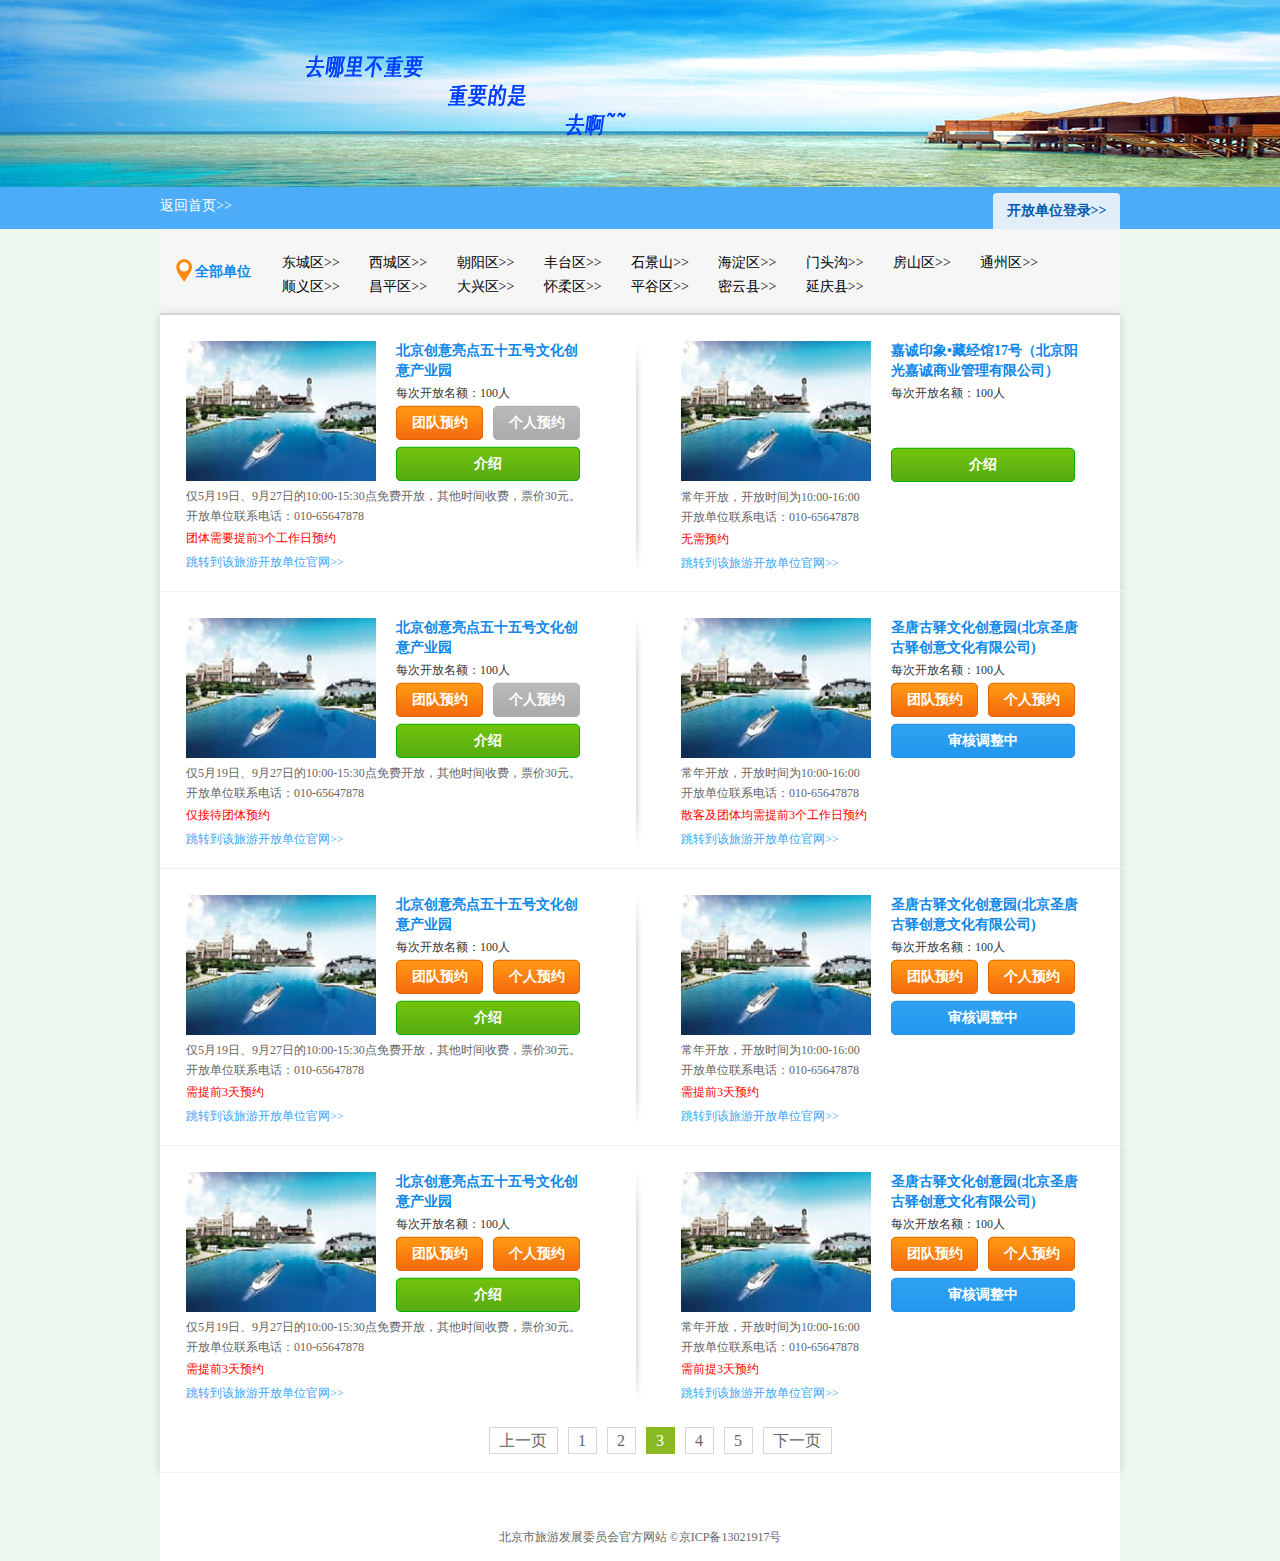
<file: index.html>
<!DOCTYPE html>
<html lang="en">
<head>
	<meta charset="UTF-8">
	<meta http-equiv="X-UA-Compatible" content="IE=edge">
	<meta name="viewport" content="width=device-width, initial-scale=1">
	<title>旅游开放日</title>
	<link rel="stylesheet" href="css/index.css">
</head>
<body>
	<div id="banner">
		<h1>旅游开放日参观预约平台</h1>
		<div class="top">
			<div class="top1 comWidth">
				<a href="#" class="">返回首页&gt;&gt;</a>
				<div class="top2">
					<h2><a href="sign.html">开放单位登录&gt;&gt;</a></h2>
				</div>
			</div>
		</div>
	</div>

	<div id="nav" class="comWidth">
		<img src="images/nav.png" alt="nav">
		<h2>全部单位</h2>
		<ul>
			<li><a href="#">东城区&gt;&gt;&nbsp;</a></li>
			<li><a href="#">西城区&gt;&gt;&nbsp;</a></li>
			<li><a href="#">朝阳区&gt;&gt;&nbsp;</a></li>
			<li><a href="#">丰台区&gt;&gt;&nbsp;</a></li>
			<li><a href="#">石景山&gt;&gt;&nbsp;</a></li>
			<li><a href="#">海淀区&gt;&gt;&nbsp;</a></li>
			<li><a href="#">门头沟&gt;&gt;&nbsp;</a></li>
			<li><a href="#">房山区&gt;&gt;&nbsp;</a></li>
			<li><a href="#">通州区&gt;&gt;&nbsp;</a></li>
			<li><a href="#">顺义区&gt;&gt;&nbsp;</a></li>
			<li><a href="#">昌平区&gt;&gt;&nbsp;</a></li>
			<li><a href="#">大兴区&gt;&gt;&nbsp;</a></li>
			<li><a href="#">怀柔区&gt;&gt;&nbsp;</a></li>
			<li><a href="#">平谷区&gt;&gt;&nbsp;</a></li>
			<li><a href="#">密云县&gt;&gt;&nbsp;</a></li>
			<li><a href="#">延庆县&gt;&gt;&nbsp;</a></li>
		</ul>
	</div>

	<div id="content" class="comWidth">
		<div id="bl1">
			<div class="block1">
				<img src="images/content2.jpg">
				<h3>北京创意亮点五十五号文化创意产业园</h3>
				<p class="text1">每次开放名额：100人</p>
				<ul>
					<li class="btn1"><a href="team.html">团队预约</a></li>
					<li class="btn5">个人预约</li>
					<li class="btn3"><a href="articl.html">介绍</a></li>
				</ul>
				<p class="text">仅5月19日、9月27日的10:00-15:30点免费开放，其他时间收费，票价30元。</p>
				<p class="text">开放单位联系电话：010-65647878</p>
				<span>团体需要提前3个工作日预约</span><br>
				<a href="#" class="a">跳转到该旅游开放单位官网&gt;&gt;</a>
			</div>
			<div class="block2">
				<img src="images/content2.jpg">
				<h3>嘉诚印象•藏经馆17号（北京阳光嘉诚商业管理有限公司）</h3>
				<p class="text1">每次开放名额：100人</p>
				<ul>
					<li class="btn3"><a href="articl.html">介绍</a></li>
				</ul>
				<p class="text">常年开放，开放时间为10:00-16:00</p>
				<p class="text">开放单位联系电话：010-65647878</p>
				<span>无需预约</span><br>
				<a href="#" class="a">跳转到该旅游开放单位官网&gt;&gt;</a>
			</div>
		</div>

		<div id="bl1">
			<div class="block1">
				<div class="blo">
					<img src="images/content2.jpg">
					<h3>北京创意亮点五十五号文化创意产业园</h3>
					<p class="text1">每次开放名额：100人</p>
					<ul>
						<li class="btn1"><a href="team.html">团队预约</a></li>
						<li class="btn5">个人预约</li>
						<li class="btn3"><a href="personal.html">介绍</a></li>
					</ul>
				</div>
				<p class="text">仅5月19日、9月27日的10:00-15:30点免费开放，其他时间收费，票价30元。</p>
				<p class="text">开放单位联系电话：010-65647878</p>
				<span>仅接待团体预约</span>
				<a href="#" class="a"><br>跳转到该旅游开放单位官网&gt;&gt;</a>
			</div>
			<div class="block2">
				<div class="blo">
					<img src="images/content2.jpg">
					<h3>圣唐古驿文化创意园(北京圣唐古驿创意文化有限公司)</h3>
					<p class="text1">每次开放名额：100人</p>
					<ul>
							<li class="btn1"><a href="team.html">团队预约</a></li>
							<li class="btn2"><a href="personal.html">个人预约</a></li>
							<li class="btn4"><a href="#">审核调整中</a></li>
					</ul>
				</div>
				<p class="text">常年开放，开放时间为10:00-16:00</p>
				<p class="text">开放单位联系电话：010-65647878</p>
				<span>散客及团体均需提前3个工作日预约</span><br>
				<a href="#" class="a">跳转到该旅游开放单位官网&gt;&gt;</a>
			</div>
		</div>

		<div id="bl1">
			<div class="block1">
				<div class="blo">
					<img src="images/content2.jpg">
					<h3>北京创意亮点五十五号文化创意产业园</h3>
					<p class="text1">每次开放名额：100人</p>
					<ul>
							<li class="btn1"><a href="team.html">团队预约</a></li>
							<li class="btn2"><a href="personal.html">个人预约</a></li>
							<li class="btn3"><a href="articl.html">介绍</a></li>
					</ul>
				</div>
				<p class="text">仅5月19日、9月27日的10:00-15:30点免费开放，其他时间收费，票价30元。</p>
				<p class="text">开放单位联系电话：010-65647878</p>
				<span>需提前3天预约</span><br>
				<a href="#" class="a">跳转到该旅游开放单位官网&gt;&gt;</a>
			</div>
			<div class="block2">
				<div class="blo">
					<img src="images/content2.jpg">
					<h3>圣唐古驿文化创意园(北京圣唐古驿创意文化有限公司)</h3>
					<p class="text1">每次开放名额：100人</p>
					<ul>
						<li class="btn1"><a href="team.html">团队预约</a></li>
						<li class="btn2"><a href="personal.html">个人预约</a></li>
						<li class="btn4"><a href="#">审核调整中</a></li>
					</ul>
				</div>
				<p class="text">常年开放，开放时间为10:00-16:00</p>
				<p class="text">开放单位联系电话：010-65647878</p>
				<span>需提前3天预约</span><br>
				<a href="#" class="a">跳转到该旅游开放单位官网&gt;&gt;</a>
			</div>
		</div>

		<div id="bl2">
			<div class="block1">
				<div class="blo">
					<img src="images/content2.jpg">
					<h3>北京创意亮点五十五号文化创意产业园</h3>
					<p class="text1">每次开放名额：100人</p>
					<ul>
						<li class="btn1"><a href="team.html">团队预约</a></li>
						<li class="btn2"><a href="personal.html">个人预约</a></li>
						<li class="btn3"><a href="articl.html">介绍</a></li>
						</ul>
				</div>
				<p class="text">仅5月19日、9月27日的10:00-15:30点免费开放，其他时间收费，票价30元。</p>
				<p class="text">开放单位联系电话：010-65647878</p>
				<span>需提前3天预约</span><br>
				<a href="#" class="a">跳转到该旅游开放单位官网&gt;&gt;</a>
			</div>
			<div class="block2">
				<div class="blo">
					<img src="images/content2.jpg">
					<h3>圣唐古驿文化创意园(北京圣唐古驿创意文化有限公司)</h3>
					<p class="text1">每次开放名额：100人</p>
					<ul>
						<li class="btn1"><a href="team.html">团队预约</a></li>
						<li class="btn2"><a href="personal.html">个人预约</a></li>
						<li class="btn4"><a href="#">审核调整中</a></li>
					</ul>
				</div>
				<p class="text">常年开放，开放时间为10:00-16:00</p>
				<p class="text">开放单位联系电话：010-65647878</p>
				<span>需前提3天预约</span><br>
				<a href="#" class="a">跳转到该旅游开放单位官网&gt;&gt;</a>
			</div>
	<div class="pages">
		<a href="#" class="prev">上一页</a><a href="#">1</a><a href="#">2</a><a href="#" class="act">3</a><a href="#">4</a><a href="#">5</a><a href="#" class="prev">下一页</a>
	</div>
		</div>
	</div>

	<div id="footer" class="conWidth">
		<p>北京市旅游发展委员会官方网站 &copy;京ICP备13021917号</p>
	</div>
</body>
</html>
</file>
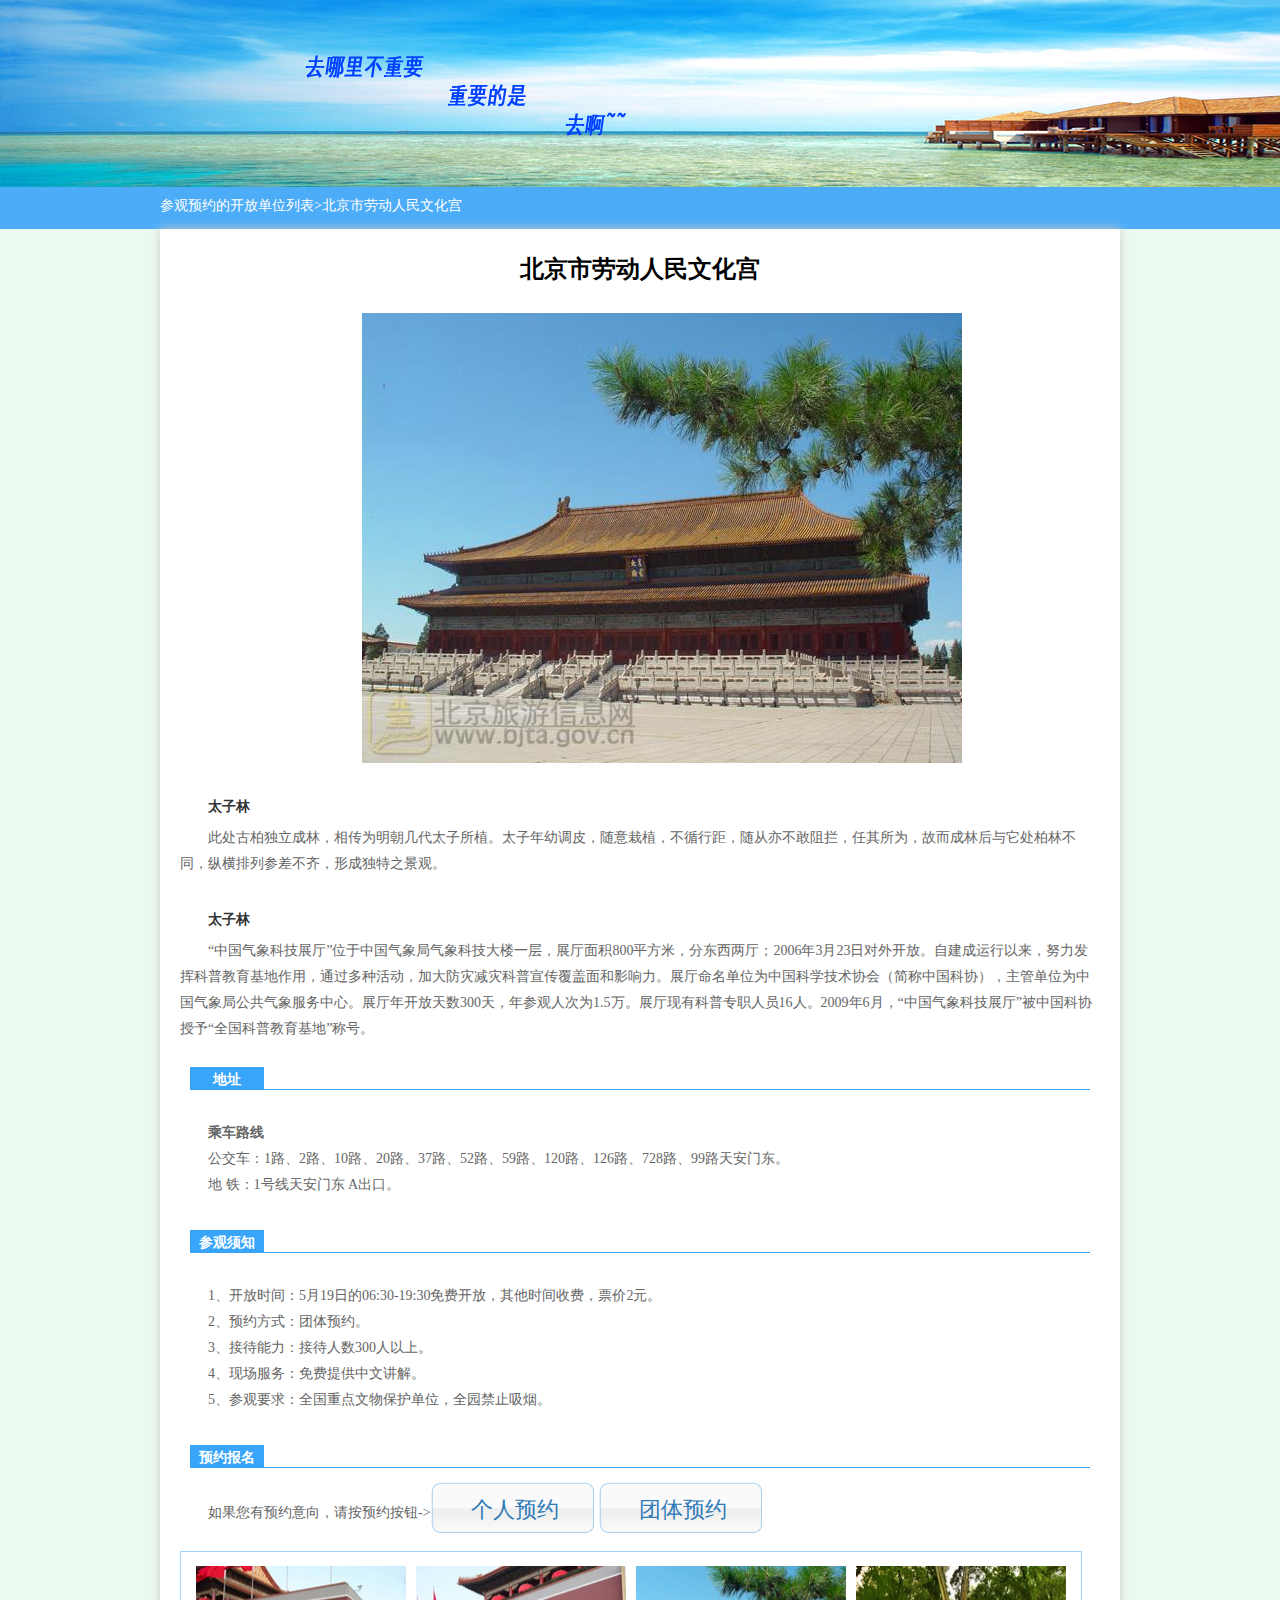
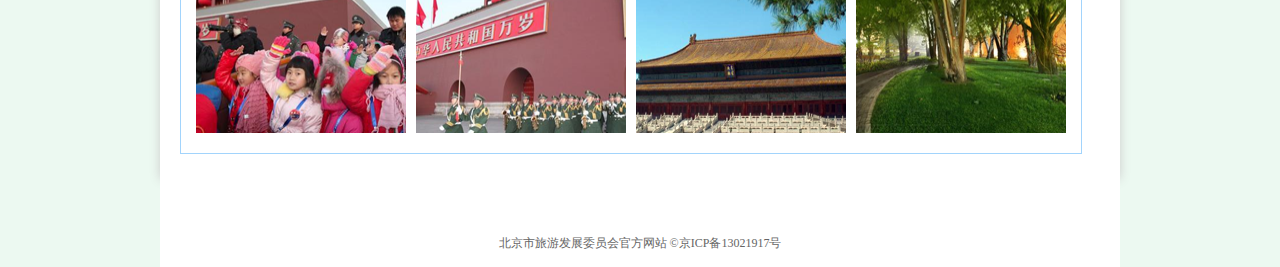
<file: articl.html>
<!DOCTYPE html>
<html lang="en">
<head>
	<meta charset="UTF-8">
	<meta http-equiv="X-UA-Compatible" content="IE=edge">
	<meta name="viewport" content="width=device-width, initial-scale=1">
	<title>旅游开放日_文章页</title>
	<link rel="stylesheet" href="css/index.css">
	<link rel="stylesheet" href="css/articl.css">
</head>
<body>
	<div id="banner">
		<h1>旅游开放日参观预约平台</h1>
		<div class="top">
			<div class="top1 comWidth">
			<p><a href="index.html">参观预约的开放单位列表</a>&gt;北京市劳动人民文化宫</p>
			</div>
		</div>
	</div>

	<div id="content" class="comWidth">
		<h2>北京市劳动人民文化宫</h2>
		<img src="images/wz.png" class="tu">
		<h3 class="h">太子林</h3>
		<p>此处古柏独立成林，相传为明朝几代太子所植。太子年幼调皮，随意栽植，不循行距，随从亦不敢阻拦，任其所为，故而成林后与它处柏林不同，纵横排列参差不齐，形成独特之景观。</p>
		<h3>太子林</h3>
		<p>“中国气象科技展厅”位于中国气象局气象科技大楼一层，展厅面积800平方米，分东西两厅；2006年3月23日对外开放。自建成运行以来，努力发挥科普教育基地作用，通过多种活动，加大防灾减灾科普宣传覆盖面和影响力。展厅命名单位为中国科学技术协会（简称中国科协），主管单位为中国气象局公共气象服务中心。展厅年开放天数300天，年参观人次为1.5万。展厅现有科普专职人员16人。2009年6月，“中国气象科技展厅”被中国科协授予“全国科普教育基地”称号。</p>
		<h4>地址</h4>
		<div class="test"></div>
		<h5>乘车路线</h5>
		<p class="p1">公交车：1路、2路、10路、20路、37路、52路、59路、120路、126路、728路、99路天安门东。</p>
		<p class="p2">地 铁：1号线天安门东 A出口。</p><h4>参观须知</h4>
		<div class="test"></div>
		<p class="p1">1、开放时间：5月19日的06:30-19:30免费开放，其他时间收费，票价2元。</p>
		<p class="p1">2、预约方式：团体预约。</p>
		<p class="p1">3、接待能力：接待人数300人以上。</p>
		<p class="p1">4、现场服务：免费提供中文讲解。
		</p>
		<p class="p2">5、参观要求：全国重点文物保护单位，全园禁止吸烟。</p>
		<h4>预约报名</h4>
		<div class="test"></div>
		<p>如果您有预约意向，请按预约按钮-&gt;<span><a href="personal.html">个人预约</a></span><span><a href="team.html">团体预约</a></span></p>
		<div class="img">
			<ul>
				<li><img src="images/wz1.png"></li>
				<li><img src="images/wz2.png"></li>
				<li><img src="images/wz3.png"></li>
				<li><img src="images/wz4.png"></li>
			</ul>
		</div>
	</div>

	<div id="footer" class="conWidth">
		<p>北京市旅游发展委员会官方网站 &copy;京ICP备13021917号</p>
	</div>
</body>
</html>
</file>
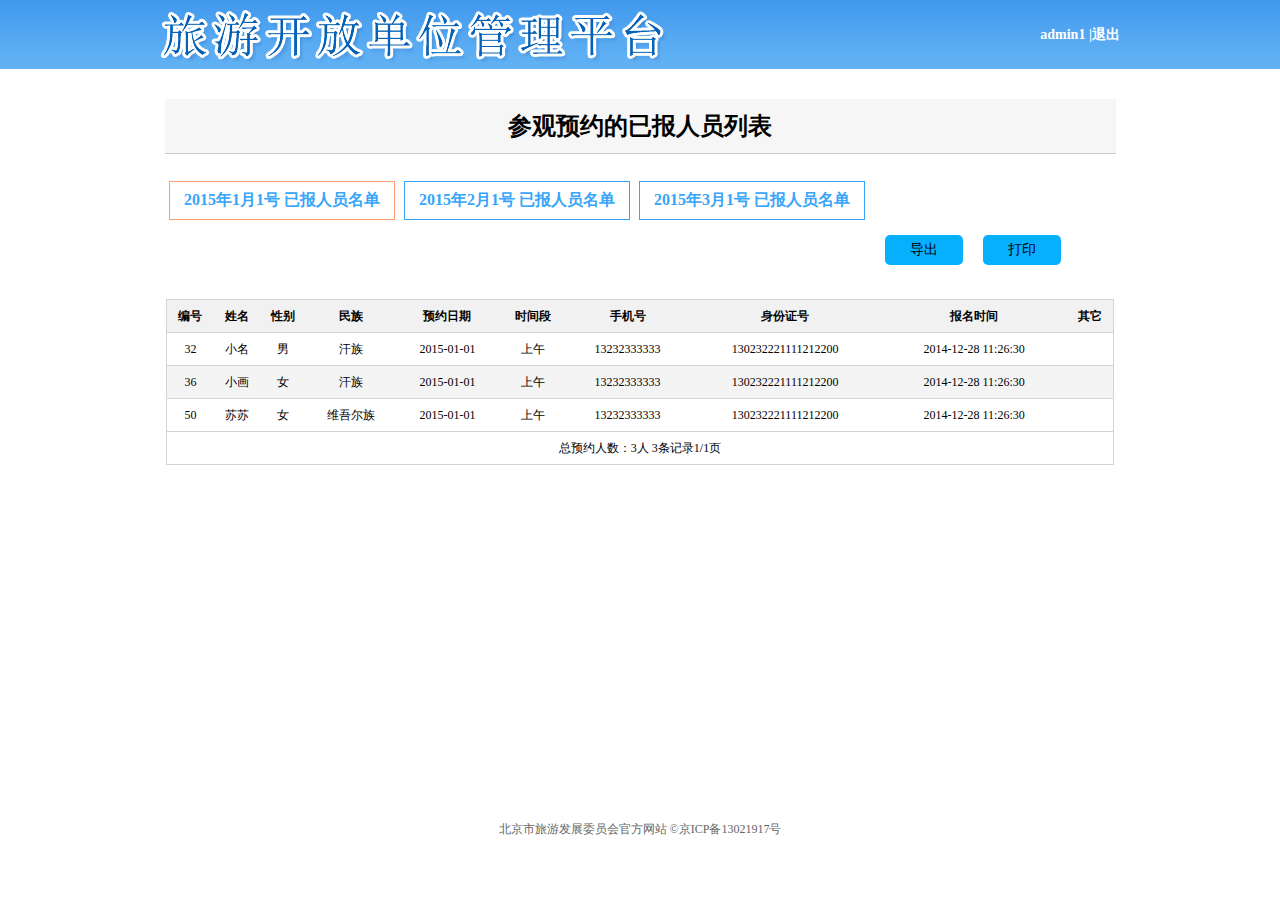
<file: list.html>
<!DOCTYPE html>
<html lang="en">
<head>
	<meta charset="UTF-8">
	<meta http-equiv="X-UA-Compatible" content="IE=edge">
	<meta name="viewport" content="width=device-width, initial-scale=1">
	<title>旅游开放日_后台列表打印</title>
	<link rel="stylesheet" href="css/index.css">
	<link rel="stylesheet" href="css/transition.css">
	<link rel="stylesheet" href="css/list.css">
</head>
<body>
	<div id="header">
		<div class="comWidth">
			<img src="images/logo.png">
			<p>admin1 | <a href="sign.html">退出</a></p>
		</div>
	</div>

	<div id="banner">
		<h2>参观预约的已报人员列表</h2>
	</div>

	<div id="cont" class="comWidth">
		<div class="co2">2015年1月1号 已报人员名单</div>
		<div class="co3">2015年2月1号 已报人员名单</div>
		<div class="co4">2015年3月1号 已报人员名单</div><br>
		<div class="co">
			<ul>
				<li><a href="">导出</a></li>
				<li><a href="">打印</a></li>
			</ul>
		</div>
		<table>
			<th>编号</th>
			<th>姓名</th>
			<th>性别</th>
			<th>民族</th>
			<th>预约日期</th>
			<th>时间段</th>
			<th>手机号</th>
			<th>身份证号</th>
			<th>报名时间</th>
			<th>其它</th>
			<tr>
 				<td>32</td>
 				<td>小名</td>
 				<td>男</td>
 				<td>汗族</td>
 				<td>2015-01-01</td>
 				<td>上午</td>
 				<td>13232333333</td>
 				<td>130232221111212200</td>
 				<td>2014-12-28 11:26:30</td>
 				<td>&nbsp;</td>
 		  </tr>
 		  <tr>
 		  	<td>36</td>
 		  	<td>小画</td>
 		  	<td>女</td>
 		  	<td>汗族</td>
 		  	<td>2015-01-01</td>
 		  	<td>上午</td>
 		  	<td>13232333333</td>
 		  	<td>130232221111212200</td>
 		  	<td>2014-12-28 11:26:30</td>
 		  	<td>&nbsp;</td>
 		  </tr>
 		  <tr>
 		  	<td>50</td>
 		  	<td>苏苏</td>
 		  	<td>女</td>
 		  	<td>维吾尔族</td>
 		  	<td>2015-01-01</td>
 		  	<td>上午</td>
 		  	<td>13232333333</td>
 		  	<td>130232221111212200</td>
 		  	<td>2014-12-28 11:26:30</td>
 		  	<td>&nbsp;</td>
 		  </tr>
 		  <tr><td colspan="10">总预约人数：3人&nbsp;3条记录1/1页</td></tr>
		</table>
	</div>

	<div id="footer" class="comWidth">
		<p>北京市旅游发展委员会官方网站 &copy;京ICP备13021917号</p>
	</div>
</body>
</html>
</file>
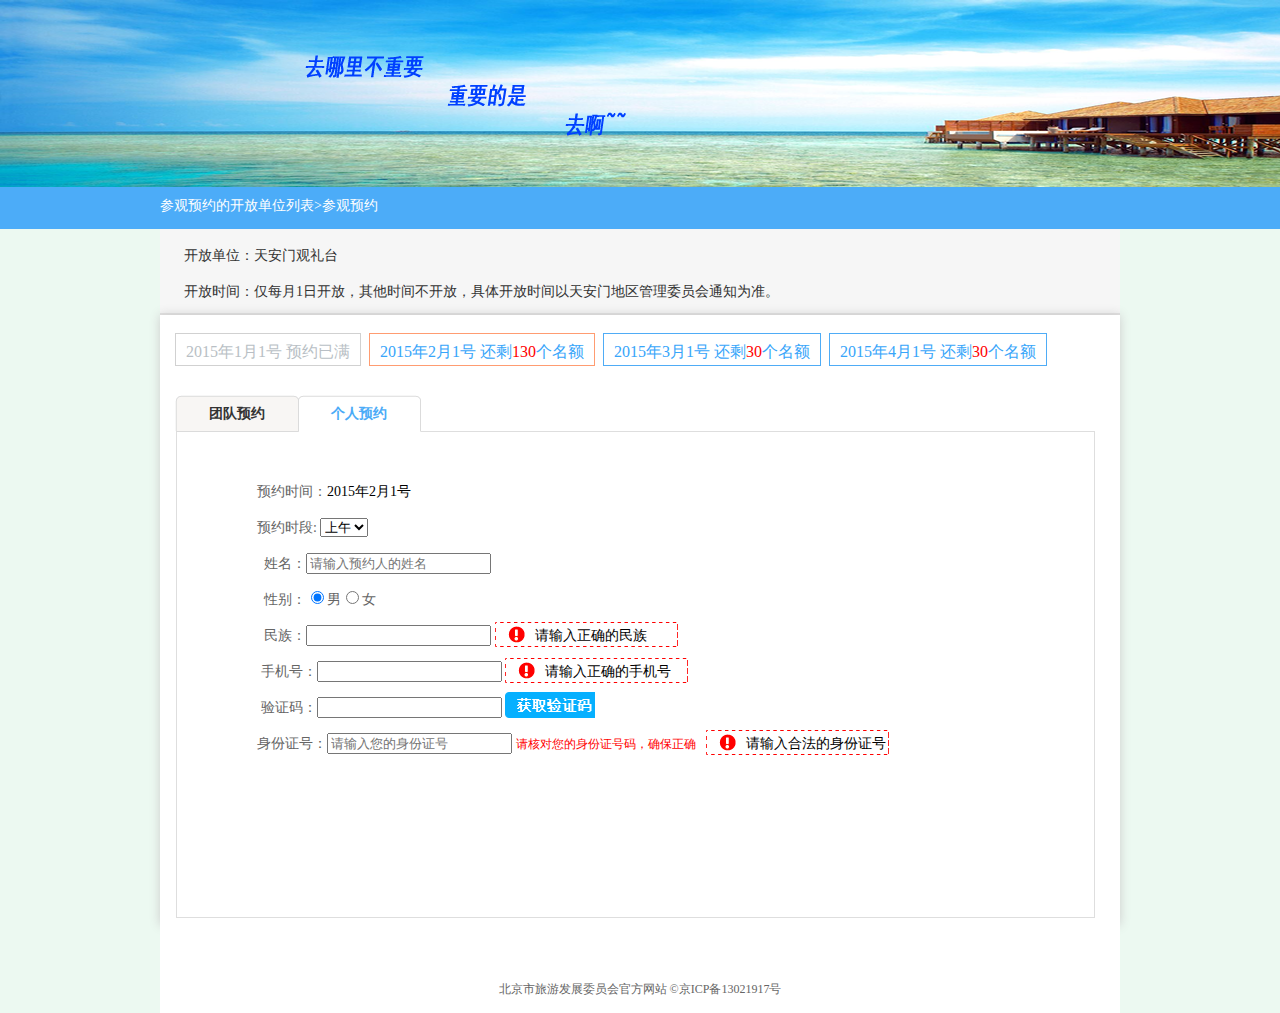
<file: personal.html>
<!DOCTYPE html>
<html lang="en">
<head>
	<meta charset="UTF-8">
	<meta http-equiv="X-UA-Compatible" content="IE=edge">
	<meta name="viewport" content="width=device-width, initial-scale=1">
	<title>旅游开放日_个人预约</title>
	<link rel="stylesheet"  href="css/index.css">
	<link rel="stylesheet"  href="css/personal.css">
</head>
<body>
	<div id="banner">
		<h1>旅游开放日参观预约平台</h1>
		<div class="top">
			<div class="top1 comWidth">
			<p><a href="index.html">参观预约的开放单位列表</a>&gt;参观预约</p>
			</div>
		</div>
	</div>

	<div id="nav" class="comWidth">
		<p>开放单位：天安门观礼台</p>
		<p>开放时间：仅每月1日开放，其他时间不开放，具体开放时间以天安门地区管理委员会通知为准。</p>
	</div>

	<div id="content" class="comWidth">
		<div class="co1">2015年1月1号&nbsp;预约已满</div>
		<div class="co2">2015年2月1号&nbsp;还剩<span>130</span>个名额</div>
		<div class="co3">2015年3月1号&nbsp;还剩<span>30</span>个名额</div>
		<div class="co4">2015年4月1号&nbsp;还剩<span>30</span>个名额</div>
		<!-- <ul>
			<li class="li1">团队预约</li>
			<li class="li2">个人预约</li>
		</ul> -->
		<div class="p">&nbsp;</div>
		<div id="tab" class="comWidth">
			<div class="p1">
				<h3 class="h">团队预约</h3>
				<h3 class="h1">个人预约</h3>
			</div>
			<div class="co5">
				<p class="text1">预约时间：<span>2015年2月1号</span></p>
				<p>预约时段: <select><option>上午</option><option>中午</option><option>下午</option></select></p>
				<p>&nbsp;&nbsp;姓名：<input type="text" name="name" value="" placeholder="请输入预约人的姓名"></p>
				<p>&nbsp;&nbsp;性别：<input type="radio" name="sex"  value="1" checked>男<input type="radio" name="sex"  value="0">女</p>
				<p>&nbsp;&nbsp;民族：<input type="text" name="name" value="">&nbsp;<span class="sp">请输入正确的民族</span></p>
				<p>&nbsp;手机号：<input type="text" name="name" value="">&nbsp;<span class="sp">请输入正确的手机号</span></p>
				<p>&nbsp;验证码：<input type="text" name="name" value="">&nbsp;<small class="tet"><a href="">&nbsp;</a></small></p>
				<p>身份证号：<input type="text" name="name" value="" placeholder="请输入您的身份证号">&nbsp;<small>请核对您的身份证号码，确保正确</small>&nbsp;&nbsp;
				<span class="sp">请输入合法的身份证号</span></p>

			</div>
		</div>
	</div>

	<div id="footer" class="conWidth">
		<p>北京市旅游发展委员会官方网站 &copy;京ICP备13021917号</p>
	</div>

</body>
</html>
</file>
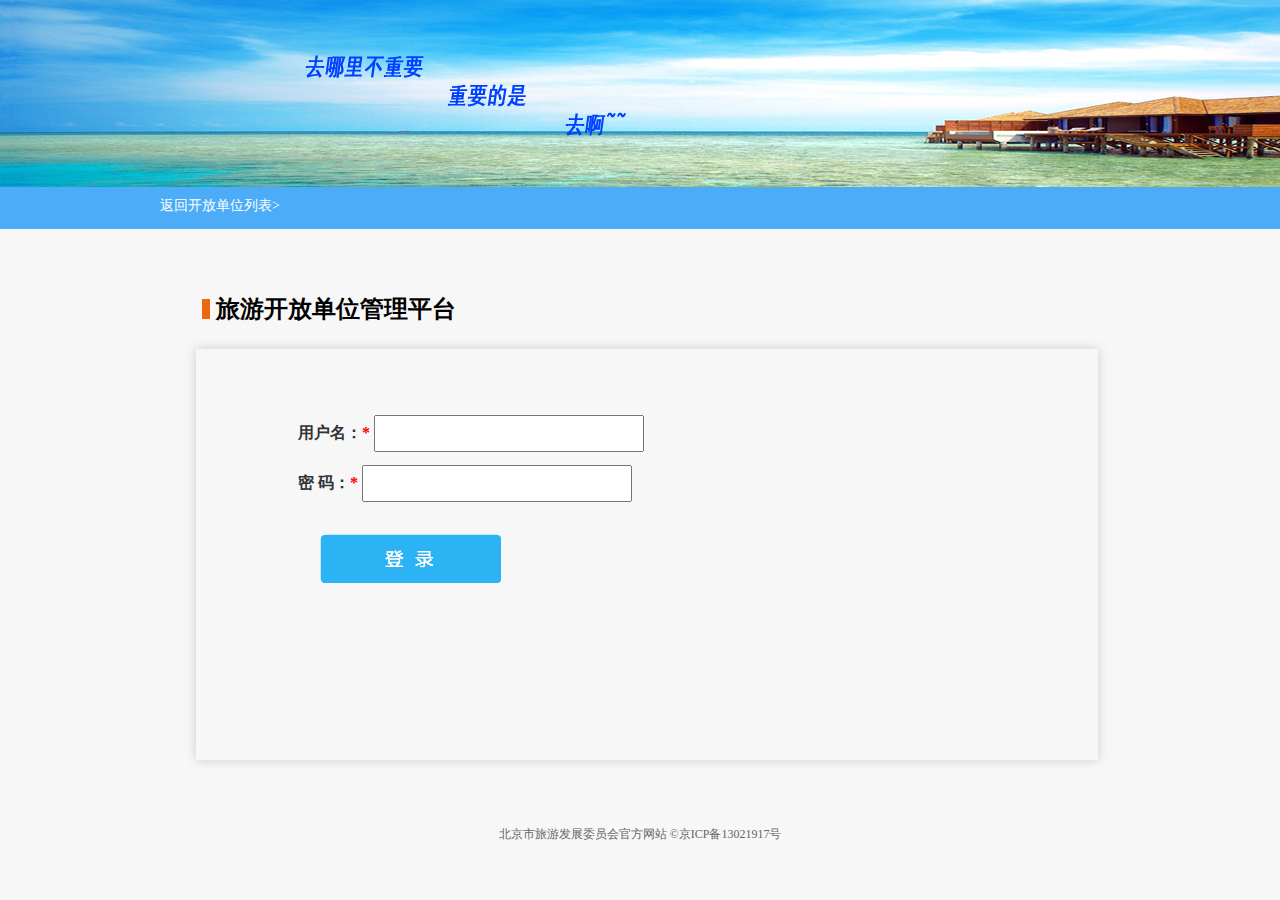
<file: sign.html>
<!DOCTYPE html>
<html lang="en">
<head>
	<meta charset="UTF-8">
	<meta http-equiv="X-UA-Compatible" content="IE=edge">
	<meta name="viewport" content="width=device-width, initial-scale=1">
	<title>旅游开放日_登录界面</title>
	<link rel="stylesheet"  href="css/index.css">
	<link rel="stylesheet" type="text/css" href="css/sign.css">
</head>
<body>
	<div id="banner">
		<h1>旅游开放日参观预约平台</h1>
		<div class="top">
			<div class="top1 comWidth">
			<p><a href="index.html">返回开放单位列表&gt;</a></p>
			</div>
		</div>
	</div>

	<div id="center" class="comWidth">
		<h2>旅游开放单位管理平台</h2>
		<div class="test comWidth">
			<p>&nbsp;&nbsp;用户名：<span>*&nbsp;</span><input type="text" name="name" value=""></p>
			<p>&nbsp;&nbsp;密&nbsp;码：<span>*&nbsp;</span><input type="text" name="password" value=""></p>
			<p class="dl"><a href="transition.html">&nbsp;</a></p>
		</div>
	</div>

	<div id="footer" class="comWidth">
		<p>北京市旅游发展委员会官方网站 &copy;京ICP备13021917号</p>
	</div>

</body>
</html>
</file>
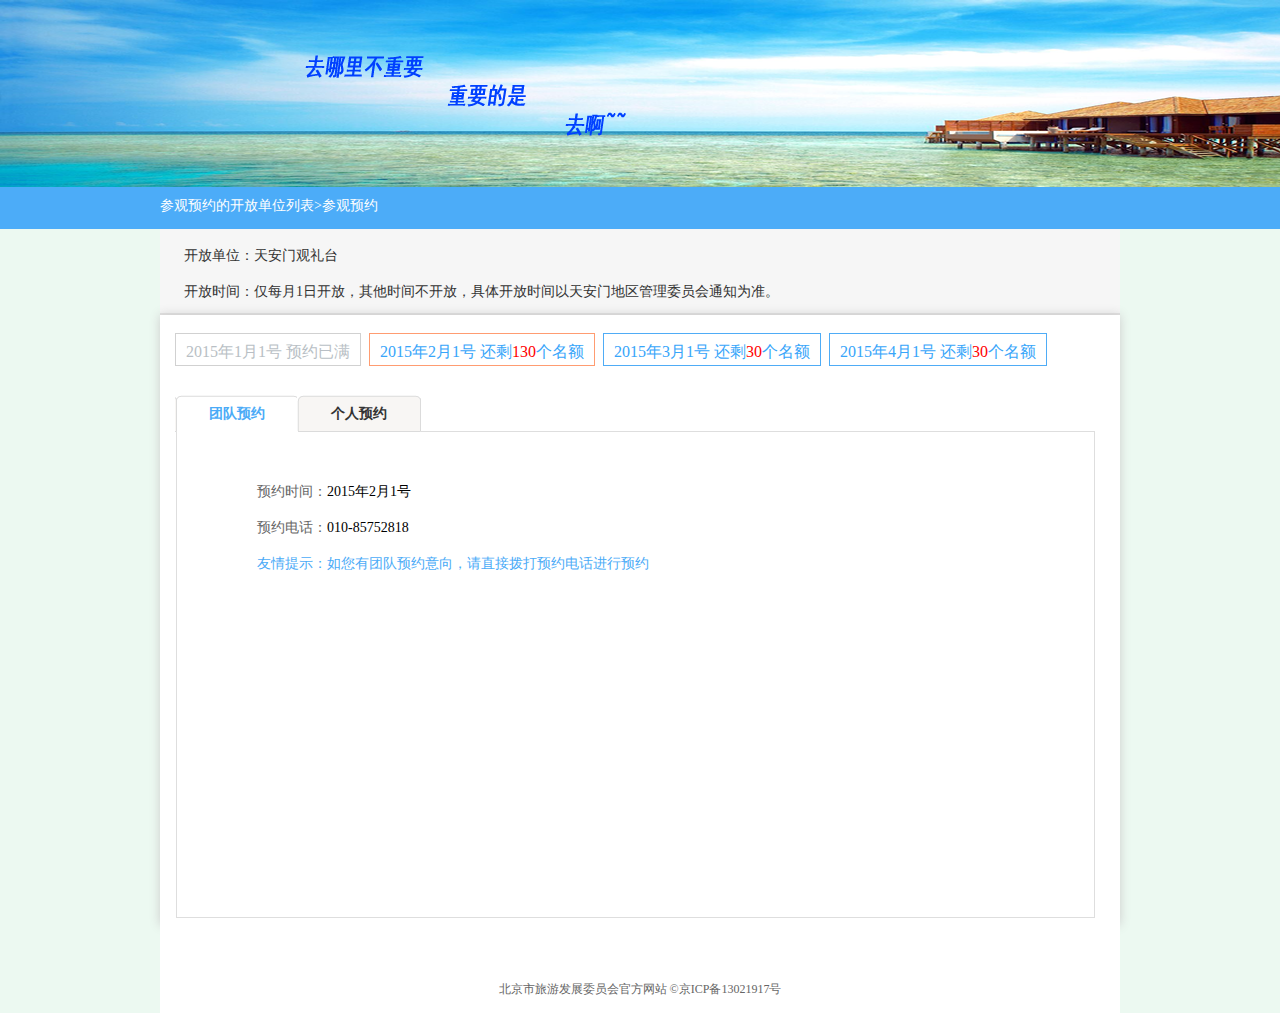
<file: team.html>
<!DOCTYPE html>
<html lang="en">
<head>
	<meta charset="UTF-8">
	<meta http-equiv="X-UA-Compatible" content="IE=edge">
	<meta name="viewport" content="width=device-width, initial-scale=1">
	<title>旅游开放日_团队预约</title>
	<link rel="stylesheet"  href="css/index.css">
	<link rel="stylesheet"  href="css/personal.css">
	<link rel="stylesheet" href="css/team.css">
</head>
<body>
	<div id="banner">
		<h1>旅游开放日参观预约平台</h1>
		<div class="top">
			<div class="top1 comWidth">
			<p><a href="index.html">参观预约的开放单位列表</a>&gt;参观预约</p>
			</div>
		</div>
	</div>

	<div id="nav" class="comWidth">
		<p>开放单位：天安门观礼台</p>
		<p>开放时间：仅每月1日开放，其他时间不开放，具体开放时间以天安门地区管理委员会通知为准。</p>
	</div>

	<div id="content" class="comWidth">
		<div class="co1">2015年1月1号&nbsp;预约已满</div>
		<div class="co2">2015年2月1号&nbsp;还剩<span>130</span>个名额</div>
		<div class="co3">2015年3月1号&nbsp;还剩<span>30</span>个名额</div>
		<div class="co4">2015年4月1号&nbsp;还剩<span>30</span>个名额</div>
		<div class="p">&nbsp;</div>
		<div id="tab" class="comWidth">
			<div class="p1">
				<h3 class="h">团队预约</h3>
				<h3 class="h1">个人预约</h3>
			</div>
			<div class="co5">
				<p class="text1">预约时间：<span>2015年2月1号</span></p>
				<p>预约电话：<span>010-85752818</span></p>
				<p class="text">友情提示：如您有团队预约意向，请直接拨打预约电话进行预约</p>
			</div>
		</div>
	</div>


	<div id="footer" class="conWidth">
		<p>北京市旅游发展委员会官方网站 &copy;京ICP备13021917号</p>
	</div>
</body>
</html>
</file>
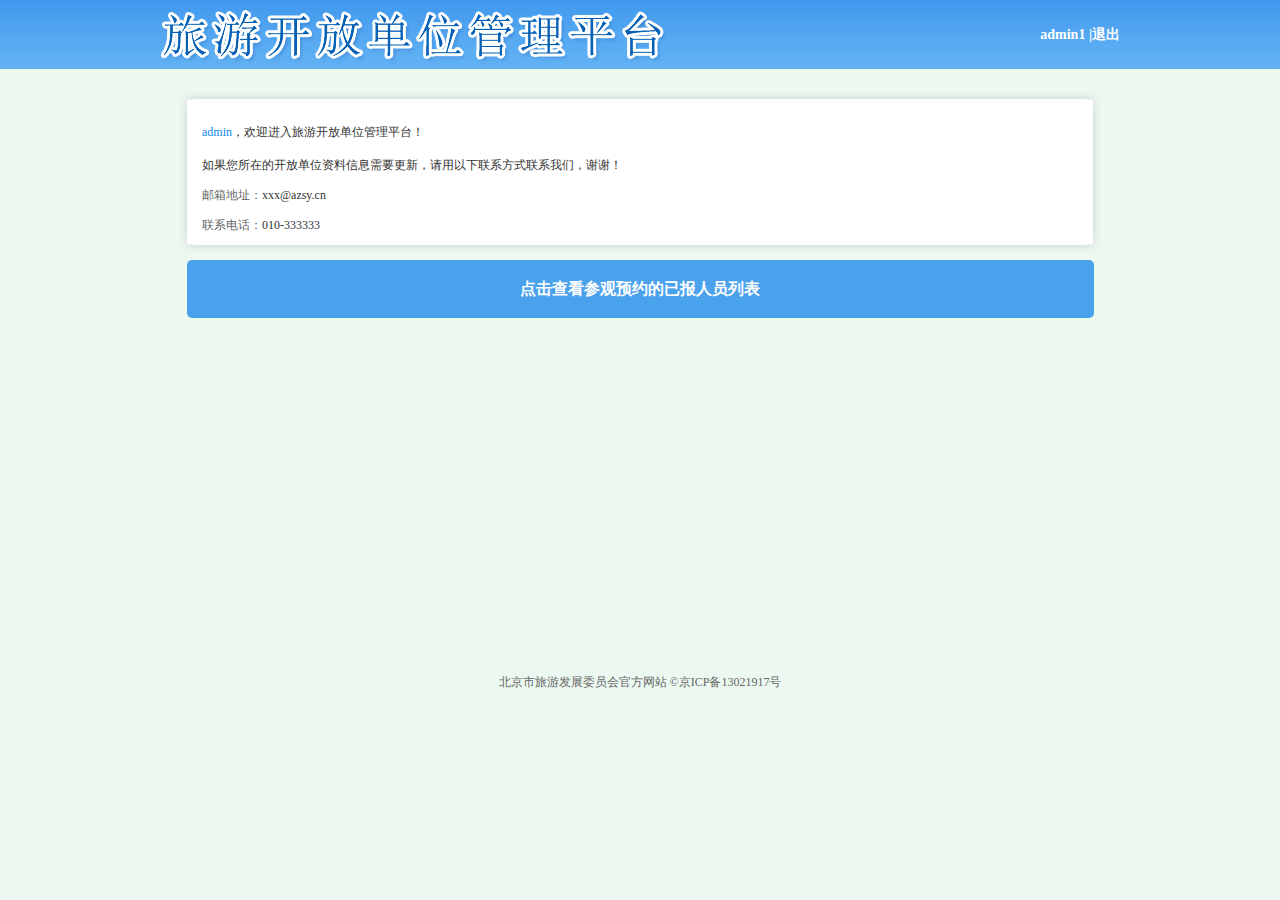
<file: transition.html>
<!DOCTYPE html>
<html lang="en">
<head>
	<meta charset="UTF-8">
	<meta http-equiv="X-UA-Compatible" content="IE=edge">
	<meta name="viewport" content="width=device-width, initial-scale=1">
	<title>旅游开放日_过渡页面</title>
	<link rel="stylesheet" href="css/index.css">
	<link rel="stylesheet" href="css/transition.css">
</head>
<body>
	<div id="header">
		<div class="comWidth">
			<img src="images/logo.png">
			<p>admin1 | <a href="sign.html">退出</a></p>
		</div>
	</div>

	<div id="content" class="comWidth">
		<p class="p1"><span class="sp1">admin</span>，欢迎进入旅游开放单位管理平台！</p>
		<p>如果您所在的开放单位资料信息需要更新，请用以下联系方式联系我们，谢谢！</p>
		<p><span>邮箱地址：</span>xxx@azsy.cn<br></p>
		<p class="p2"><span>联系电话：</span>010-333333</p>
	</div>

	<div id="btn"><a href="list.html">点击查看参观预约的已报人员列表</a></div>

	<div id="footer" class="conWidth">
		<p>北京市旅游发展委员会官方网站 &copy;京ICP备13021917号</p>
	</div>
</body>
</html>
</file>
<file: css/index.css>
@charset "utf-8";
body,div,ul,h1,h2,h3,h4,h5,p,hr{
	margin:0;
	padding:0;
}
.clearfix:after{
	content: "";
	display: block;
	clear: both;
}
ul{
	list-style: none;
}
a{
	text-decoration: none;
	color: #000;
}
body{
	background: #ECF9F1;
	font-family: '宋体'，Regular;
}
.comWidth{
	width: 960px;
	margin: 0 auto;
}
#banner{
	width: 100%;
	margin: 0 auto;
}
#banner h1{
	text-indent: -9999px;
	height: 191px;
	background: url('../images/banner.fw.png') no-repeat;
}
#banner .top{
	margin-top: -4px;
	width: 100%;
	height: 42px;
	background: #4CACF8;
}
#banner .top1 a{
	color: #fff;
	font-size: 14px;
	line-height: 38px;
}
#banner .top1 .top2{
	width: 127px;
	height: 36px;
	border-radius: 4px 4px 0 0;
	float: right;
	background: #E1EEF9;
	margin-top: 6px;
}
#banner .top2 h2,#banner .top2 a{
	font-size: 14px;
	color: #025AAF;
	line-height: 36px;
	text-align: center;
}
#nav{
	height: 84px;
	background: #F6F6F6;
	border-bottom: 2px solid #DFDEDE;
}
#nav h2{
	color: #0D89E9;
	font-size: 14px;
	line-height: 35px;
	margin-top: -62px;
	margin-left: 35px;
}
#nav img{
	padding: 30px 6px 30px 16px;
}
#nav ul{
	width: 820px;
	padding-left: 122px;
	margin-top: -38px;
	line-height: 24px;
	font-size: 14px;
	color: #333333;
}
#nav ul li{
	float: left;
	padding-right: 26px;
}
#content{
	background: #FFFFFF;
	/* width: 908px; */
	height: 100%;
	box-shadow:0 0 10px #ccc;
}
#bl1,#bl2{
	padding-top: 26px;
	width: 1000px;
	border-bottom: 1px solid #F2F2F2;
}
#bl1{
	height: 250px;
}
#bl2{
	height: 300px;
}
#content .block1,#content .block2{
	width: 405px;
	background: #FFFFFF;
	float: left;
}
#content .block1{
	padding-left: 26px; 
	padding-right: 45px;
}
#content .block2{
	padding-left: 45px;
	background: url('../images/content1.png') no-repeat;
}
#content img{
	float: left;
	padding-right: 20px;
	margin-bottom: 5px;
}
#content h3{
	font-size: 14px;
	color: #0D88E9;
	line-height: 20px;
}
#content span{
	color: #FE0000;
	font-size: 12px;
	line-height: 24px;
}
#content .text1{
	color: #333333;
	font-size: 12px;
	padding: 0;
	margin: 0;
	line-height: 24px;
}
#content .text{
	color: #656565;
	font-size: 12px;
	line-height: 20px;
	margin: 0;
	padding: 0;
}
#content .a{
	color: #37A5FA;
	font-size: 12px;
	line-height: 24px;
	padding-top: 3px;
}
#content ul{
	width: 184px;
	float: left;
}
#content ul li{
	float: left;
	line-height: 36px;
	color: #fff;
	font-size: 14px;
	text-align: center;
	font-weight: bold;
}
#content ul li a{
	line-height: 36px;
	color: #fff;
	font-size: 14px;
	text-align: center;
	font-weight: bold;
}
.btn1{
	width: 87px;
	margin-right: 10px;
	background: url('../images/btn1.png') no-repeat;
}
.btn2,.btn5{
	width: 87px;
	height: 35px;
}
.btn2{
	background: url('../images/btn1.png') no-repeat;
}
.btn5{
	background: url('../images/btn2.png') no-repeat;
}
.btn3,.btn4{
	margin-bottom: 5px;
	margin-top: 5px;
	width: 184px;
	height: 35px;
}
.btn3{
	background: url('../images/btn3.png') no-repeat;
}
.block2 .btn3{
	margin-top: 42px;
}
.btn4{
	background: url('../images/btn4.png') no-repeat;
}
#content .pages{
	text-align: center;
	margin-top: 250px;
}
#content .pages a{
	display: inline-block;
	/* float: left; */
	width: 27px;
	height: 25px;
	color: #666666;
	line-height: 25px;
	background: #fff;
	margin: 5px;
	border: 1px solid #D7D7D7;
}
#content .pages .prev{
	width: 67px;
	height: 25px;
}
#content .pages .act,#content .pages a:hover{
	color: #fff;
	background: #8AB923;
	border-color: #8AB923;
	position: relative;
}
#footer{
	background: #fff;
	padding: 0;
	margin: 0;
	width: 960px;
	margin: 0 auto;
	/* box-shadow:0 0 10px #ccc; */
}
#footer p{
	padding-top: 50px;
	padding-bottom: 10px;
	color: #656565;
	font-size: 12px;
	line-height: 28px;
	text-align: center;
}
</file>
<file: css/articl.css>
@charset "utf-8";
#banner .top1 p{
	color: #fff;
	font-size: 14px;
	line-height: 36px;
}
#nav p{
	color: #333333;
	font-size: 14px;
	/* line-height: 36px; */
	padding-left: 24px;
	padding-top: 18px;
}
#content{
	width: 920px;
	height: 1550px;
	background: #fff;
	padding: 0 20px;
}
#content h2{
	text-align: center;
	padding: 24px 0;
}
#content .tu{
	width: 610px;
	height: 458px;
	display: block;
	text-align: center;
	padding-left: 177px;
	/* padding-bottom: 22px; */
}
#content h3{
	line-height: 36px;
	color: #333333;
	font-size: 14px;
	text-indent: 2em;
}
#content .h{
	padding-top: 480px;
}
#content p {
	color: #656565;
	font-size: 14px;
	line-height: 26px;
	text-indent: 2em;
	padding-bottom: 25px;
}
#content h4{
	width: 74px;
	height: 22px;
	background: #38A5FB;
	color: #fff;
	text-align: center;
	font-size: 14px;
	font-weight: bold;
	line-height: 26px;
	margin-left: 10px;
}
#content .test{
	width: 900px;
	margin: 0 auto;
	border-bottom: 1px solid #38A5FB;
	/* margin-top: -18px; */
	margin-bottom: 30px;
}
#content h5{
	padding-top: 16px;
}
#content .p1,#content .p2,#content h5{
	color: #656565;
	font-size: 14px;
	line-height: 26px;
	text-indent: 2em;
	padding: 0;
	margin: 0;
}
#content .p2{
	padding-bottom: 32px;
}
#content span{
	width: 163px;
	height: 51px;
	font-size: 22px;
	padding: 15px 40px;
	background: url('../images/btn7.png') no-repeat;
}
#content span a{
	color: #307BB7;
}
#content .img{
	width: 900px;
	height: 173px;
	border: 1px solid #A2D4FC;
	padding: 14px 0;
}
#content ul{
	float: left;
	width: 900px;
	height: 167px;
	margin-left: -5px;
}
#content li,#content img{
	width: 210px;
	height: 167px;
	float: left;
	padding-left: 10px;
}
</file>
<file: css/transition.css>
@charset "utf-8";
#header{
	width: 100%;
	height: 69px;
	background: url('../images/bg.png');
	margin-bottom: 30px;
}
.comWidth{
	width: 960px;
	margin: 0 auto;
}
#header img{
	/* padding-left: 275px;*/
	padding-top: 10px;
	float: left;
}
#header p,#header a{
	float: right;
	line-height: 69px;
	color: #FFFFFF;
	font-size: 14px;
	font-weight: bold;
}
#content{
	width: 876px;
	height: 116px;
	border-radius: 1%;
	padding: 15px;
	margin-bottom: 15px;
}
#content p{
	font-size: 12px;
	color: #333333;
	line-height: 30px;
}
#content .p1{
	line-height: 36px;
}
#content span{
	color: #656565;
}
#content .sp1{
	color: #0D89E9;
}
#btn,#btn a{
	height: 58px;
	width: 907px;
	margin: 0 auto;
	/* background: url('../images/btn6.png') no-repeat; */
	background: #4AA1EC;
	text-align: center;
	line-height: 58px;
	font-size: 16px;
	color: #fff;
	font-weight: bold;
	border-radius: 5px;
}
#footer{
	padding-top: 300px;
	margin: 0;
	width: 100%;
	margin: 0 auto;
	background: #ECF9F1;
}
#footer p{
	padding-top: 50px;
	padding-bottom: 10px;
	color: #656565;
	font-size: 12px;
	line-height: 28px;
	text-align: center;
}
</file>
<file: css/list.css>
@charset "utf-8";
body{
	background: #FFFFFF;
}
#banner{
	width: 951px;
	height: 54px;
	margin: 0 auto;
	background: #F6F6F6;
	text-align: center;
	line-height: 54px;
	border-bottom: 1px solid #CCCCCC;
	margin-bottom: 27px;
}
#cont{
	background: #FFFFFF;
	height: 100%;
}
#cont .co2,#cont .co3,#cont .co4{
	float: left;
	padding: 8px 14px;
	border: 1px solid;
	color: #37A5FA;
	font-size: 16px;
	font-weight: bold;
	margin-left: 9px;
	margin-bottom: 16px;
}
#cont .co2{
	border: 1px solid #FF9C71;
}
#cont .co{
	margin-top: 36px;
}
#cont ul{
	float: left;
}
#cont ul li{
	float: left;
	display: block;
	color: #fff;
	font-size: 14px;
	background: #06B0FF;
	padding: 6px 25px;
	border-radius: 5px;
	margin-left: 20px;
}
#cont table{
	margin-top: 10px;
	width:948px;
	border:0;
	margin:100px auto 0;
	text-align:center;
	border-collapse:collapse;
	border-spacing:0;
	margin-bottom: 300px;
}
table th{
	background:#F1F1F1;
	font-weight:bold;
	line-height:30px;
	font-size:12px;
	color:#000;
}
table td{
	line-height:30px;
	font-size:12px;
	color:#000;
}
table tr:nth-child(odd){
	background:#F4F4F4;
}
table tr:nth-child(5){
	background:#FFF;
	color:#000;
}
table tr{
	border:1px solid #D4D4D4;
}
table th{
	border-top:1px solid #D4D4D4;
}
#footer{
	padding: 0;
	margin: 0;
	width: 100%;
	margin: 0 auto;
	background: #fff;
}
#footer p{
	padding-top: 50px;
	padding-bottom: 10px;
	color: #656565;
	font-size: 12px;
	line-height: 28px;
	text-align: center;
}
</file>
<file: css/personal.css>
@charset "utf-8";
#nav p{
	color: #333333;
	font-size: 14px;
	/* line-height: 36px; */
	padding-left: 24px;
	padding-top: 18px;
}
#banner .top1 p{
	color: #fff;
	font-size: 14px;
	line-height: 36px;
}
#content{
	height: 610px;
}
#content .co1,#content .co2,#content .co3,#content .co4{
	height: 31px;
	padding: 0 10px;
	float: left;
	margin-top: 18px;
	margin-right: 8px;
	font-size: 16px;
	line-height: 36px;
	margin-bottom: 18px;
}
 #content .co1{
	color: #B9BFC5;
	margin-left: 15px;
	border: 1px solid #D1D1D1;
}
#content .co2,.co3,.co4{
	color: #37A5FA;
}
#content .co2 span,#content .co3 span,#content .co4 span{
	color: #FF0000;
	font-size: 16px;
}
#content .co2{
	border: 1px solid #FF9C71;
}
#content .co3,.co4{
	border: 1px solid #4FACF6;
}
#content .p{
	height: 80px;
	/* margin-top: 100px; */
}
#tab{
	width: 1000px;
}
#tab .p1{
	height: 36px;
}
#tab .h,#tab .h1{
	margin: 0;
	font-size: 14px;
	float: left;
	width: 124px;
	background: #ccc;
	text-align: center;
	height: 37px;
	line-height: 37px;
	margin-bottom: 30px;
}
#tab .h{
	color: #333333;
	margin-left: 15px;
	background: url('../images/content3.png') no-repeat;
}
#tab .h1{
	color: #4BABF7;
	margin-left: -2px;
	background: url('../images/content4.png') no-repeat;
}
#tab .co5{
	width: 917px;
	height: 485px;
	border: 1px solid #DEDEDE;
	margin-left: 16px;
}
#tab .co5 .text1{
	padding-top: 42px;
	font-size: 14px;
}
#tab .co5 p{
	font-size: 14px;
	color: #656565;
	line-height: 36px;
	padding-left: 80px;
}
#tab .co5 p span{
	color: #000000;
	font-size: 14px;
}
#tab .co5 .text{
	color: #4BABF7;
}
#tab .co5 .tet{
	font-weight: bold;
	color: #fff;
	width: 97px;
	height: 27px;
	padding: 8px 43px;
	font-size: 14px;
	line-height: 20px;
	background: url('../images/content5.png') no-repeat;
}
#tab .sp{
	font-size: 12px;
	color: #FF0000;
	padding: 6px 40px;
	/* border: 1px dotted #FF0000; */
	background: url('../images/content6.png') no-repeat;
}
#tab small{
	color:#FF0000;
	font-size: 12px;
}
</file>
<file: css/sign.css>
@charset "utf-8";
body{
	background: #F7F7F7;
}
#center{
	padding-top: 64px;
	padding-left: 74px;
	margin-bottom: 10px;
}
#center h2{
	background: url('../images/sign.png') no-repeat 5px;
	padding-left: 19px;
	margin-bottom: 24px;
}
#center .test{
	width: 808px;
	height: 352px;
	margin-left: -1px;
	/* border: 1px solid #ccc; */
	padding-top: 59px;
	padding-left: 94px;
  box-shadow:0 0 10px #ccc;
}
#center .test p{
	font-size: 16px;
	line-height: 50px;
	font-weight: bold;
	color: #333333;
}
#center .test p span{
	color: #FF0000;
}
#center input{
	width: 262px;
	height: 31px;
}
#center .dl{
	margin-left: -70px;
	padding-left:100px;
	width: 181px;
	height: 49px;
	padding-top:30px;
}
#center .dl a{
	padding: 20px 100px ;
	background: url('../images/btn5.png') no-repeat;
}
#footer{
	padding: 0;
	margin: 0;
	width: 100%;
	margin: 0 auto;
	background: #F7F7F7;
}
#footer p{
	padding-top: 50px;
	padding-bottom: 10px;
	color: #656565;
	font-size: 12px;
	line-height: 28px;
	text-align: center;
}
</file>
<file: css/team.css>
@charset "utf-8";
#tab .h1{
	color: #333333;
	margin-left: -2px;
	background: url('../images/content3.png') no-repeat;
} 
#tab .h{
	color: #4BABF7;
	margin-left: 15px;
	background: url('../images/content4.png') no-repeat;
}
#banner .top1 p{
	color: #fff;
	font-size: 14px;
	line-height: 36px;
}
#nav p{
	color: #333333;
	font-size: 14px;
	/* line-height: 36px; */
	padding-left: 24px;
	padding-top: 18px;
}
</file>
